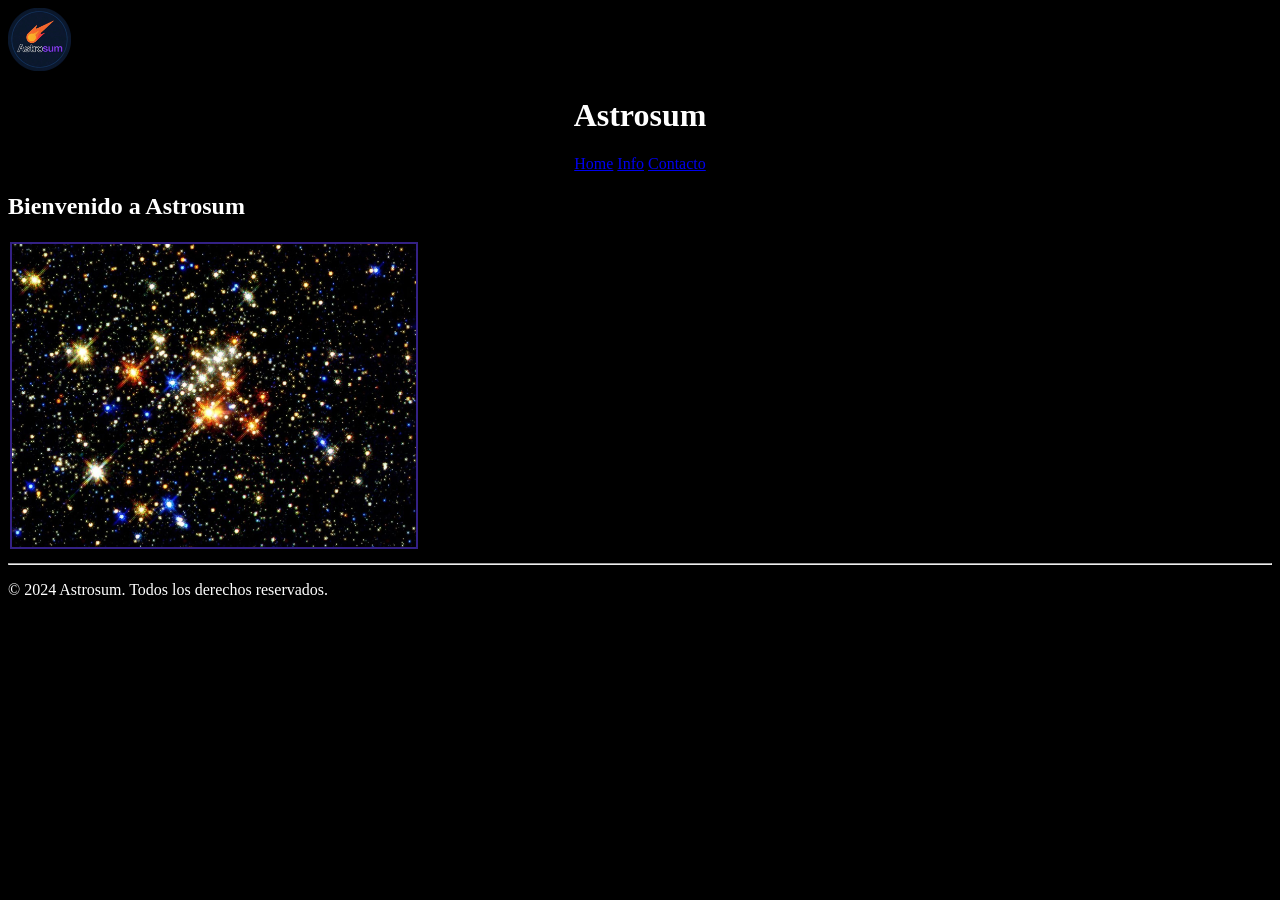
<file: index.html>
<!DOCTYPE html>
<html lang="es">
<link rel="stylesheet" href="css/style.css">
<head>
    <meta charset="UTF-8">
    <meta name="viewport" content="width=device-width, initial-scale=1.0">
    <title>Astrosum</title>
</head>
<body>
    <header>
        <img src="img/logo.png" alt="Astrosum Logo" class="logo">
        <h1 class="titulo">Astrosum</h1>
        <nav>
            <a href="index.html">Home</a>
            <a href="Informacion.html">Info</a>
            <a href="contacto.html">Contacto</a>
        </nav>
    </header>
    <main>
        <h2 class="texto_white">Bienvenido a Astrosum</h2>
        <img src="img/astros.jpg" alt="Imagen de astros" class="imagen_principal">
    </main>
    <hr>
    <footer>
        <p class="texto_white">&copy; 2024 Astrosum. Todos los derechos reservados.</p>
    </footer></body>
</html>
</file>
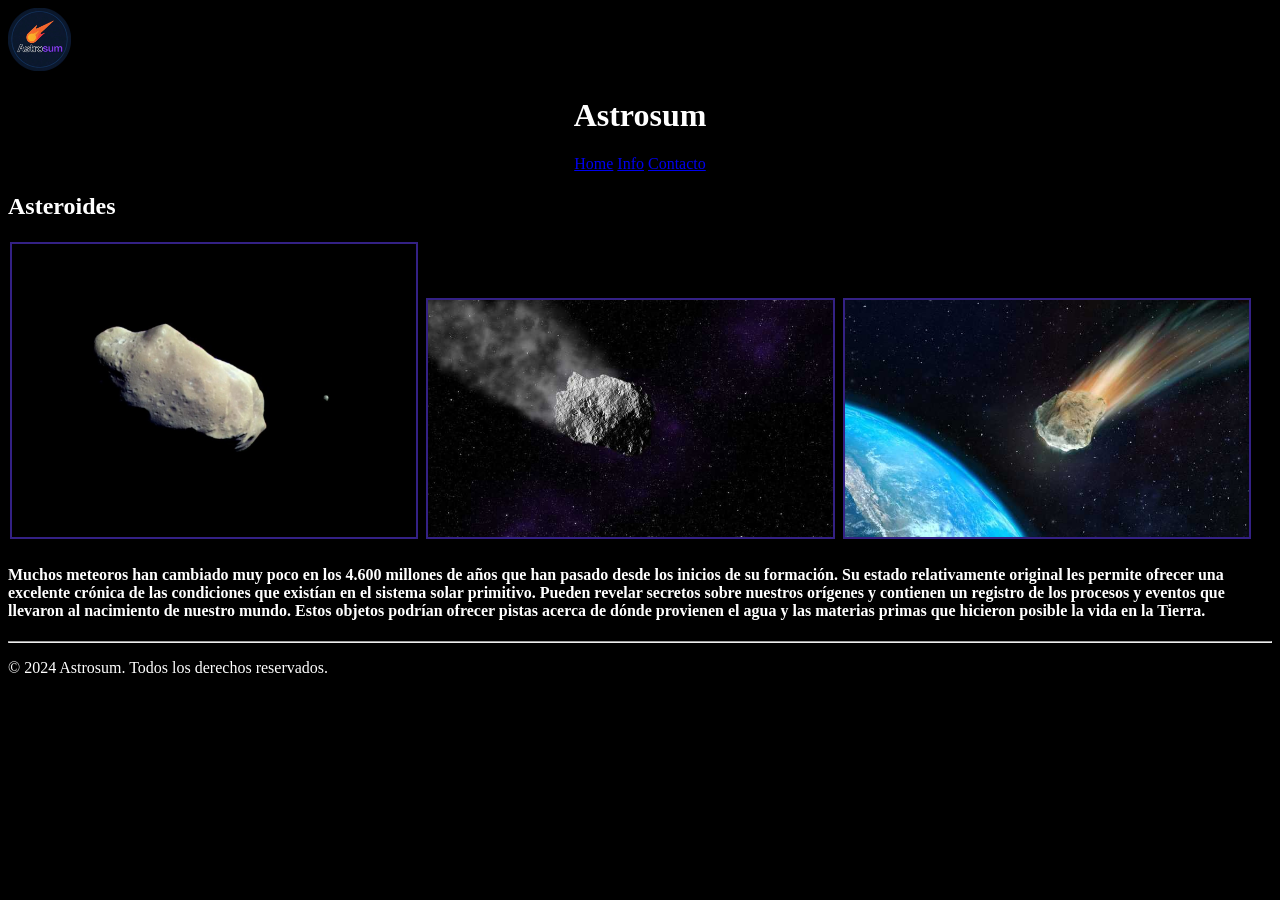
<file: Informacion.html>
<!DOCTYPE html>
<html lang="es">
<link rel="stylesheet" href="css/style.css">
<head>
    <meta charset="UTF-8">
    <meta name="viewport" content="width=device-width, initial-scale=1.0">
    <title>Astrosum</title>
</head>
<body>
    <header>
        <img src="img/logo.png" alt="Astrosum Logo" class="logo">
        <h1 class="titulo">Astrosum</h1>
        <nav>
            <a href="index.html">Home</a>
            <a href="Informacion.html">Info</a>
            <a href="contacto.html">Contacto</a>
        </nav>
    </header>
   
    <main>
        <h2 class="texto_white">Asteroides</h2>
        <img src="img/asteroide.webp" alt="Imagen de un asteroide" class="imagen_principal">
        <img src="/img/asteroide3.jpg" alt="Imagen de un asteroide" class="imagen_principal">
        <img src="/img/asteroide2.jpeg" alt="Imagen de un asteroide" class="imagen_principal">
        <h4 class="texto_white">Muchos meteoros han cambiado muy poco en los 4.600 millones de años que han pasado desde los inicios de su formación. Su estado relativamente original les permite ofrecer una excelente crónica de las condiciones que existían en el sistema solar primitivo. Pueden revelar secretos sobre nuestros orígenes y contienen un registro de los procesos y eventos que llevaron al nacimiento de nuestro mundo. Estos objetos podrían ofrecer pistas acerca de dónde provienen el agua y las materias primas que hicieron posible la vida en la Tierra.</h4>
    </main>
    <hr>
    <footer>
        <p class="texto_white">&copy; 2024 Astrosum. Todos los derechos reservados.</p>
    </footer></body>
</html>
</file>
<file: css/style.css>
body{
    background-color: black;
}
.texto_centrado{
    text-align: center;
}
.texto_white{
    color: white;
}
.titulo{
    text-align: center;
    color: white;
}
.logo{
    width: 5%;
}
.imagen_principal{
    width: 32%;
    background-color: rgba(65, 42, 165, 0.807);
    margin:2px;
    padding: 2px; 
}
.boton{
    background-color: rgb(213, 123, 153);
}
nav{
    text-align: center;
}
</file>
